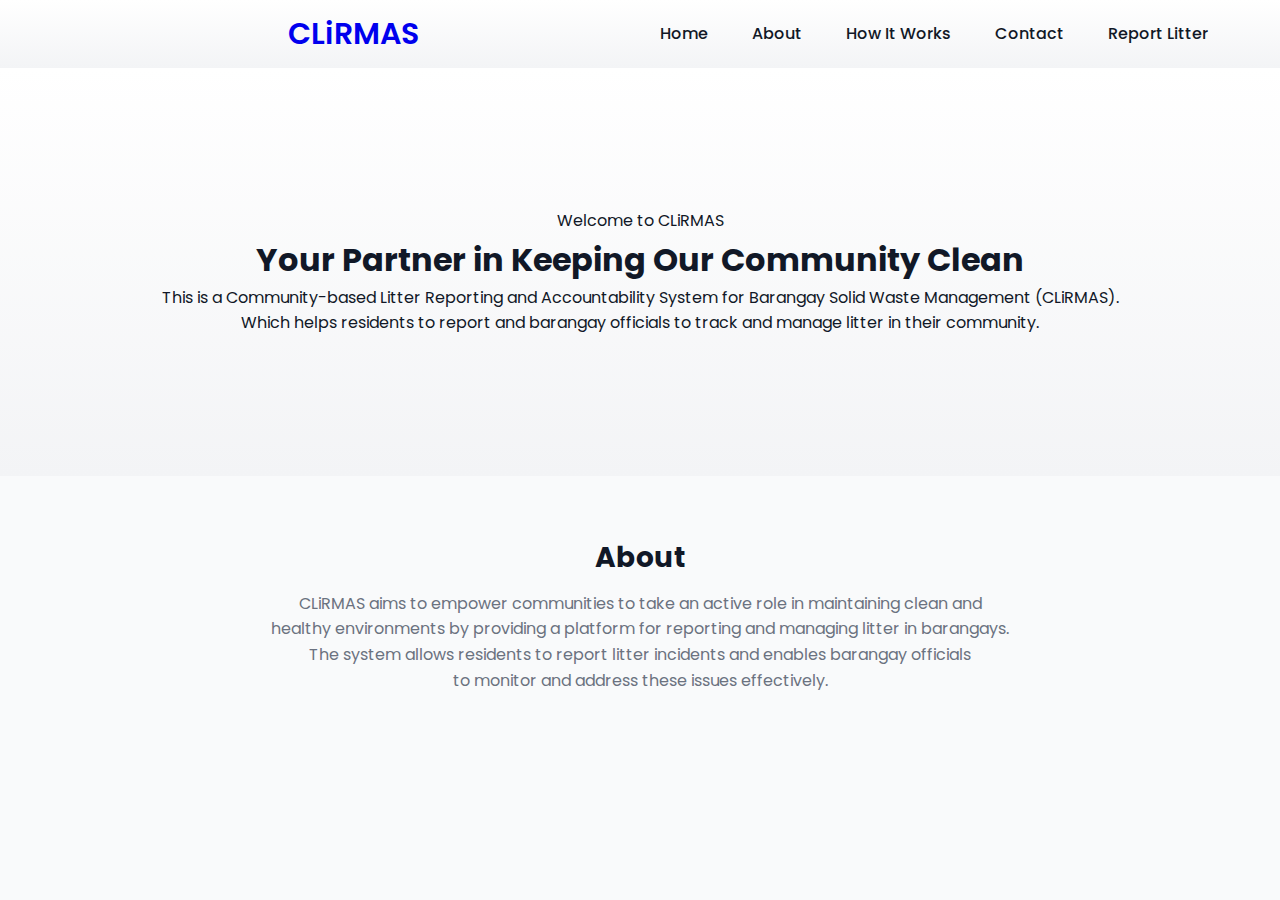
<file: index.html>
<!------ MAIN PAGE ------>
<!DOCTYPE html>
<html lang="en">
<head>
    <meta charset="UTF-8">
    <meta name="viewport" content="width=device-width, initial-scale=1.0">
    <title>CLiRMAS</title>
    <link rel="stylesheet" href="./src/style.css">
</head>
<body>
        <!-- Header Start -->
        <header>
            <nav class="nav container">
                <div class="hamburger" id="hamburger-menu">
                    <span class="bar"></span>
                    <span class="bar"></span>
                    <span class="bar"></span>
                </div>

                <h2 class="nav_logo"><a href="#">CLiRMAS</a></h2>
    
                <ul class="menu" id="main-menu">
                    <li><a href="#home">Home</a></li>
                    <li><a href="#about">About</a></li>
                    <li><a href="#how-it-works">How It Works</a></li>
                    <li><a href="#contact">Contact</a></li>
                    <li><a href="./resident/index.html" class="report-litter">Report Litter</a></li>
                </ul>
            </nav>
        </header>
        <!-- Header End -->
        
        <!-- Main Page/Hero Start -->
        <main class="container" id="home">
            <section class="hero">
                <div>
                    <span class="hero-content"><span class="badge">Welcome to CLiRMAS</span>
                        <h1>Your Partner in Keeping Our Community Clean</h1>
                        <p class="lead">This is a Community-based Litter Reporting and Accountability System for Barangay Solid Waste Management (CLiRMAS).</p>
                        <p>Which helps residents to report and barangay officials to track and manage litter in their community.</p>
                    </span>

                <!--<div class="actions">
                    <a class="btn" href="#about">Our Mission</a>
                </div>-->
                </div>
            </section>
         </main>
        <!-- Hero End -->
    
    <!-- About Start -->
     <section id="about">
        <h2 class="section-title">About</h2>
        <p class="muted">CLiRMAS aims to empower communities to take an active role in maintaining clean and<br>healthy environments by providing a platform for reporting and managing litter in barangays.<br>The system allows residents to report litter incidents and enables barangay officials <br>to monitor and address these issues effectively.</p>
    </section>
     <script src="./src/script.js"></script>
</body>
</html>
</file>
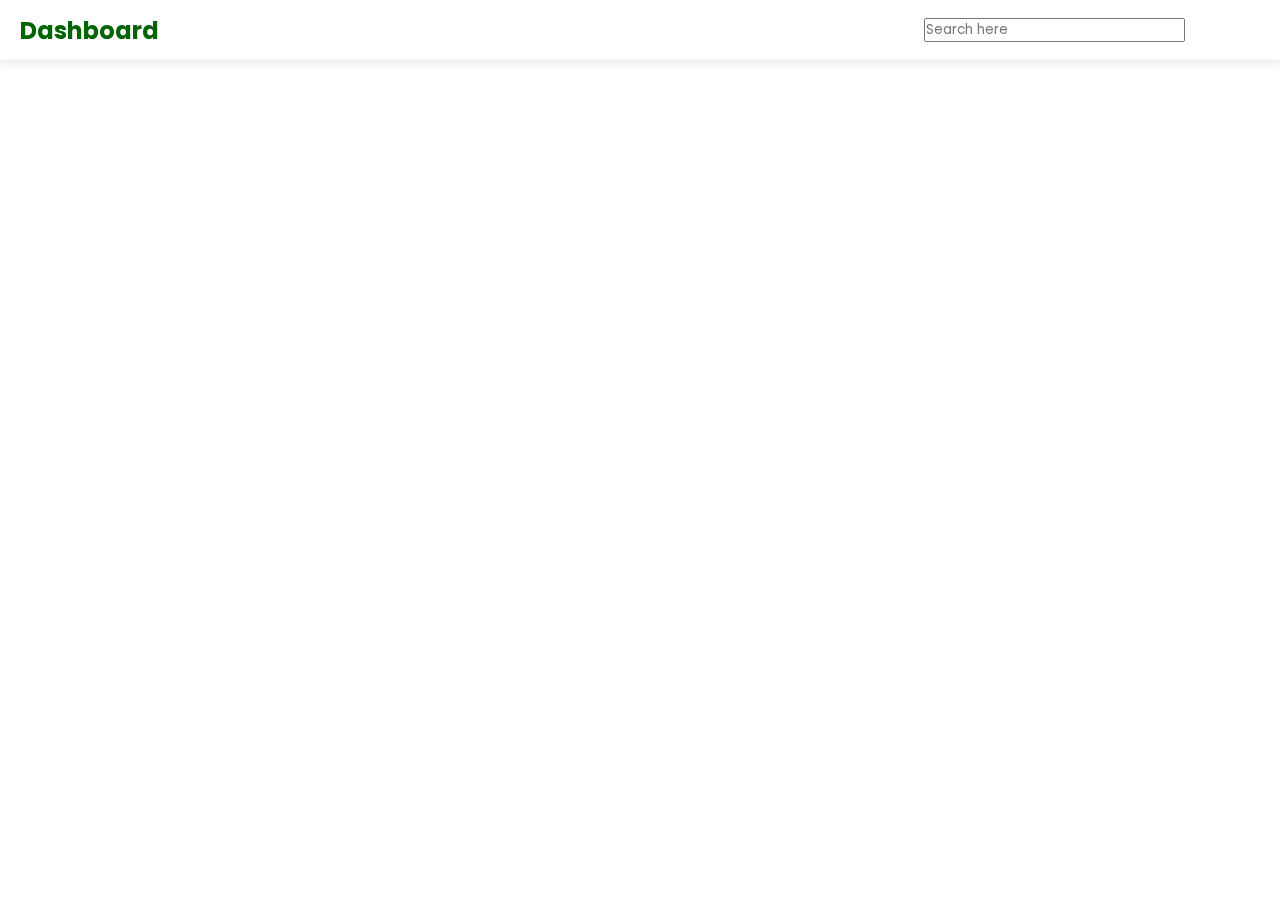
<file: admin/index.html>
<!-- Continue here. Last open: January 29, 2026, 8:30PM-->

<!DOCTYPE html>
<html lang="en">
<head>
    <meta charset="UTF-8">
    <meta name="viewport" content="width=device-width, initial-scale=1.0">
    <link rel="stylesheet" href="admin.css">
    <title>Admin Dashboard</title>

    <!-- Poppins font -->
    <link rel="preconnect" href="https://fonts.googleapis.com">
    <link rel="preconnect" href="https://fonts.gstatic.com" crossorigin>
    <link href="https://fonts.googleapis.com/css2?family=Poppins:wght@300;400;500;600;700&display=swap" rel="stylesheet">


</head>
<body>
    <div class="container">
        <div class="topbar">
            <div class="logo">
                <h2>Dashboard</h2>
            </div>
            <div class="search"></div>
                <input type="text" id="search" placeholder="Search here">
                <label for="search"><i class="fas fa-search"></i></label>
        </div>
        <i class="fas fa-bell"></i>
        <div class="user">
            <img src="../assets/images/admin.png" alt="Admin Profile Picture">
        </div>
        <div class="sidebar">
        </div>
        <div class="main-content"> 
        </div>
    </div>
</body>
</html>
</file>
<file: src/style.css>
/* CSS contents of Main Page */
@import url(https://fonts.googleapis.com/css2?family=Poppins:wght@300;400;500;600;700&display=swap);
* {
    margin: 0;
    padding: 0;
    box-sizing: border-box;
    font-family: 'Poppins', sans-serif;
}

:root {
    --bg: #f9fafb; /* light business background */
    --card: #ffffff;
    --muted: #6b7280;
    --text: #111827;
    --accent: #2563eb;  /* blue */
    --accent-2: #3b82f6;
    --shadow: 0 6px 18px rgba(0, 0, 0, 0.1);
    --radius: 12px;
}

body {
    color: var(--text);
    background: var(--bg);
    line-height: 1.6;
  }

.container {
    display: grid;
    grid-template-columns: 1fr;
    gap: 20px;
    text-align: center;
    padding: 80px 20px;
    background: linear-gradient(to bottom, #ffffff, #f3f4f6);
}

.header {
    position: fixed;
    top: 0;
    left: 0;
    width: 100%;
}
/* Hero Section */
.hero h1 .lead {
    color: var(--muted);
    font-size: 36px;
    font-weight: 700;
    color: #111827;
    margin-bottom: 20px;
}

.hero .actions {
    margin-top: 30px;
}

/* Navigation Bar */
.nav {
    display: flex;
    align-items: center;
    justify-content: space-between;
    padding: 0 60px;
}

.nav_logo {
    padding: 10px 0;
    font-size: 30px;
    font-weight: 600;
    color: #fff;
}

.menu {
    display: flex;
    list-style: none;
    gap: 20px;
}
a {
    text-decoration: none;
}
.menu li a {
    color: #111827;
    font-weight: 500;
    padding: 8px 12px;
    border-radius: var(--radius);
    transition: background-color 0.3s ease;
}

.menu li a:hover {
    background-color: var(--accent-2);
    color: #fff;
}

/*hamubrger menu*/
/*.menu_toggle {
    display: none;
    flex-direction: column;
    cursor: pointer;
}
.menu_toggle span {
    height: 3px;
    width: 25px;
    background: #111827;
    margin-bottom: 4px;
    border-radius: 5px;
}*/


/* Section Padding */
section {
    padding: 60px 20px;
  }
.section-title {
    text-align: center;
    font-size: 28px;
    font-weight: 700;
  }
  .muted {
    text-align: center;
    color: var(--muted);
    margin-top: 10px;
  }


/* Button Styles */
.btn {
    display: inline-block;
    padding: 12px 30px;
    font-size: 16px;
    font-weight: 600;
    border-radius: var(--radius);
    text-align: center;
    cursor: pointer;
    transition: background-color 0.3s ease;
}

/* Primary Button */
/*@media (max-width: 768px) {
    .menu {
        position: absolute;
        top: 70px;
        right: 0;
        background: #ffffff;
        width: 100%;
        flex-direction: column;
        align-items: center;
        gap: 15px;
        padding: 20px 0;
        display: none;
        box-shadow: var(--shadow);
    }

    .menu.active {
        display: flex;
    }

    .menu_toggle {
        display: flex;
    }

    .nav {
        padding: 0 20px;
    }
}*/
</file>
<file: admin/admin.css>
* {
    margin: 0;
    padding: 0;
    box-sizing: border-box;
    font-family: 'poppins', sans-serif;
}

.topbar {
    position: fixed;
    background-color: #fff;
    box-shadow: 0 4px 8px 0 rgba(0, 0, 0, 0.08);
    width: 100%;
    height: 60px;
    padding: 0 20px;
    display: grid;
    grid-template-columns: 2fr 10fr 0.4fr 1fr;
    align-items: center;
    z-index: 1;
}

.logo h2 {
    color:darkgreen;
}

.search {
    position: relative;
    width: 60%;
    justify-self: center;
    
}

.user {
    position: relative;
    width: 50px;
    height: 50px;
}

.user img {
    position: absolute;
    top: 0;
    left: 0;
    height: 100%;
    width: 100%;
    object-fit: cover;

}
</file>
